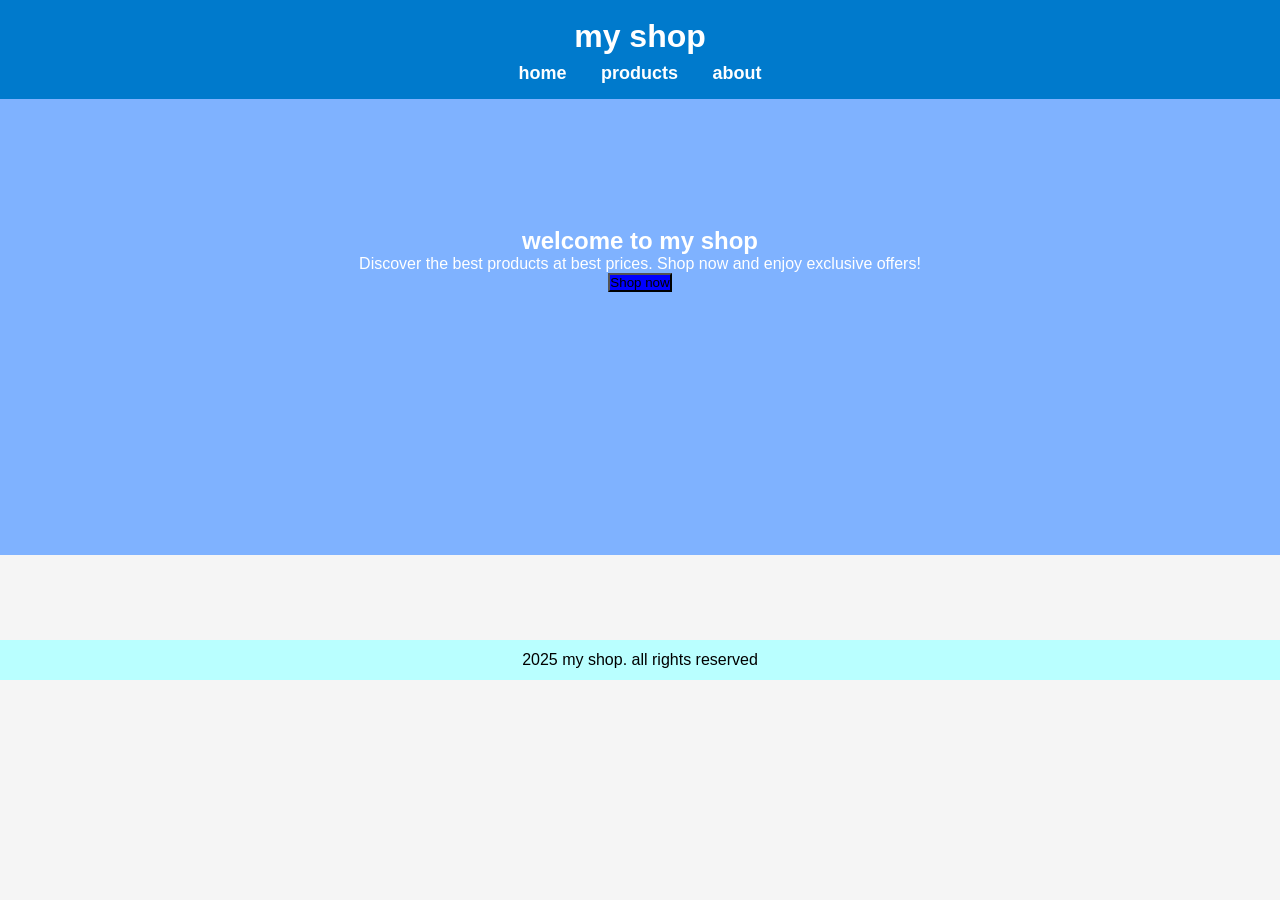
<file: index.html>
<!DOCTYPE html>
<html lang="en">
<head>
    <meta charset="UTF-8">
    <meta name="viewport" content="width=device-width, initial-scale=1.0">
    <title>Document</title>
    <link rel="stylesheet" href="index.css">
</head>
<body>
    <header>
        <h1>my shop</h1>
        <nav>
        <a href="index.html">home</a>
        <a href="products.html">products</a>
        <a href="about.html">about</a>
        </nav>
    </header>
    <div class="cart">
        <nav>
        <h2>welcome to my shop</h2>
        <p>Discover the best products at best prices. Shop now and enjoy exclusive offers!</p>
        <button>Shop now</button>
        </nav>
    </div>
    <div class="footer">
        <p id="i7">2025 my shop. all rights reserved</p>
    </div>
    
</body>
</html>
</file>
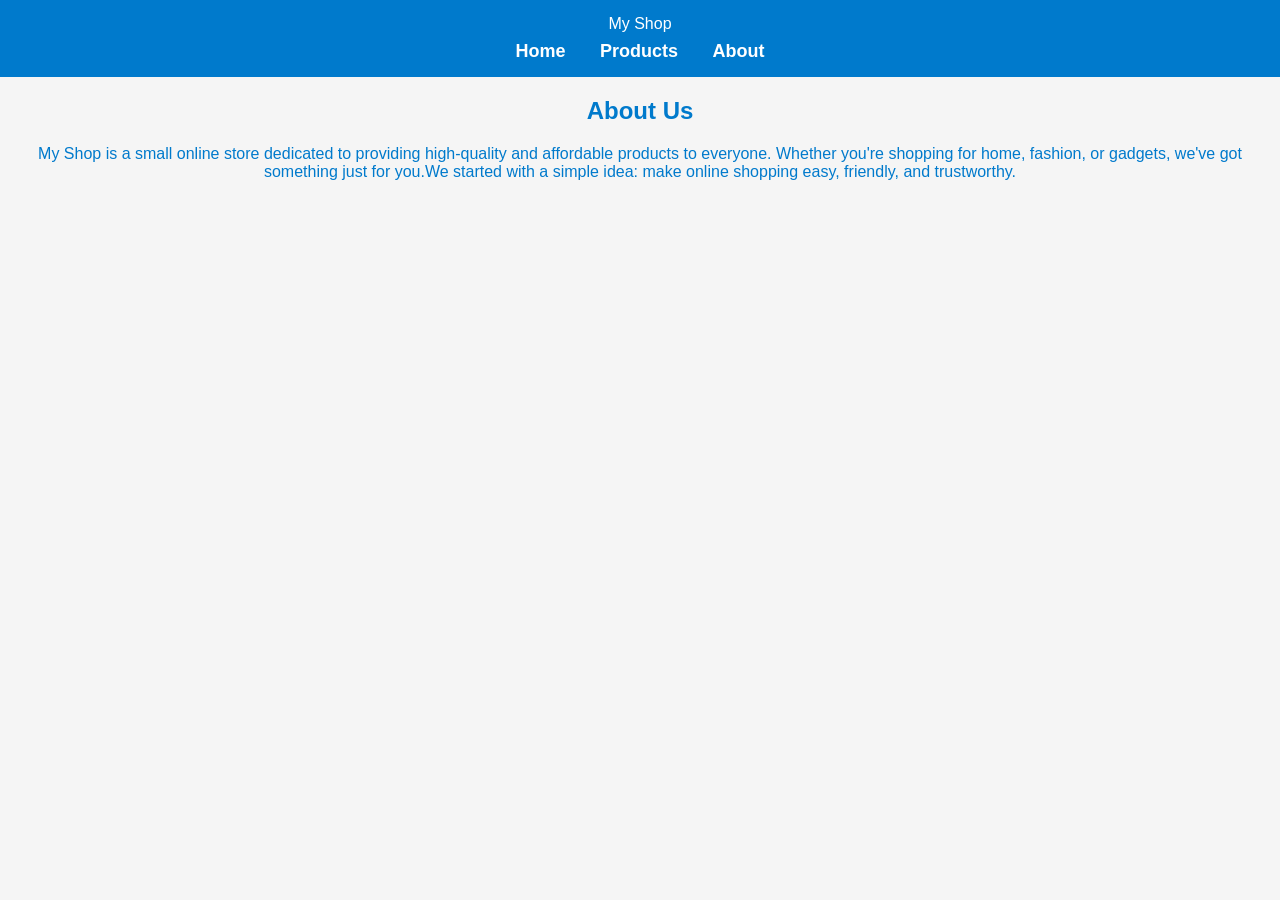
<file: about.html>
<!DOCTYPE html>
<html lang="en">
<head>
    <meta charset="UTF-8">
    <meta name="viewport" content="width=device-width, initial-scale=1.0">
    <title>My Shop</title>
    <link rel="stylesheet" href="about.css">
</head>
<body>

  <header>
    <div class="">My Shop</div>
    <nav>
      <a href="index.html">Home</a>
      <a href="products.html">Products</a>
      <a href="about.html">About</a>
    </nav>
  </header>

  <!-- Products Section -->
  <main>
    <section class="about_us">
      <h1 class="h">About Us</h1>
      <p>My Shop is a small online store dedicated to providing high-quality and affordable products to everyone. Whether you're shopping for home, fashion, or gadgets, we've got something just for you.We started with a simple idea: make online shopping easy, friendly, and trustworthy.</p>
      </section>
   </main>     
   </body>
   </html>
</file>
<file: index.css>
body{
    text-align: center;
    padding: 0;
    margin: 0;
    background-color:whitesmoke;
    font-family: sans-serif ;
    color: white;
}
header a{
    text-decoration: none;
    color: white;
    margin: 0 15px;
    font-size: 18px;
    font-weight: bold;
}
header h1{
    margin: 3px 0;
    color: white;
}
header{
    background-color: rgb(0, 122, 204);
    padding: 15px 0px;


}
header nav{
    margin-top: 8px;
}   
.cart{
    background-color:rgb(127, 178, 255);
    height: 200px;
    align-items: center;
    text-align: center;
    padding: 10%;
}
button{
    background-color: blue;
    
}
.footer{
    background-color: rgb(185, 255, 255);
    padding: 11px;
    margin-top: 85px;
}
#i7{
    color: black;
}

*{
    padding: 0;
    margin: 0;
}
</file>
<file: about.css>
body{
    text-align: center;
    padding: 0;
    margin: 0;
    background-color:whitesmoke;
    font-family: sans-serif ;
    color: white;
}
header a{
    text-decoration: none;
    color: white;
    margin: 0 15px;
    font-size: 18px;
    font-weight: bold;
}
header h1{
    margin: 3px 0;
    color: white;
}
header{
    background-color: rgb(0, 122, 204);
    padding: 15px 0px;


}
header nav{
    margin-top: 8px;
}   
.about_us p{
    color: rgb(0, 122, 204);
}

.about_us h1{
    color: rgb(0, 122, 204);
}
</file>
